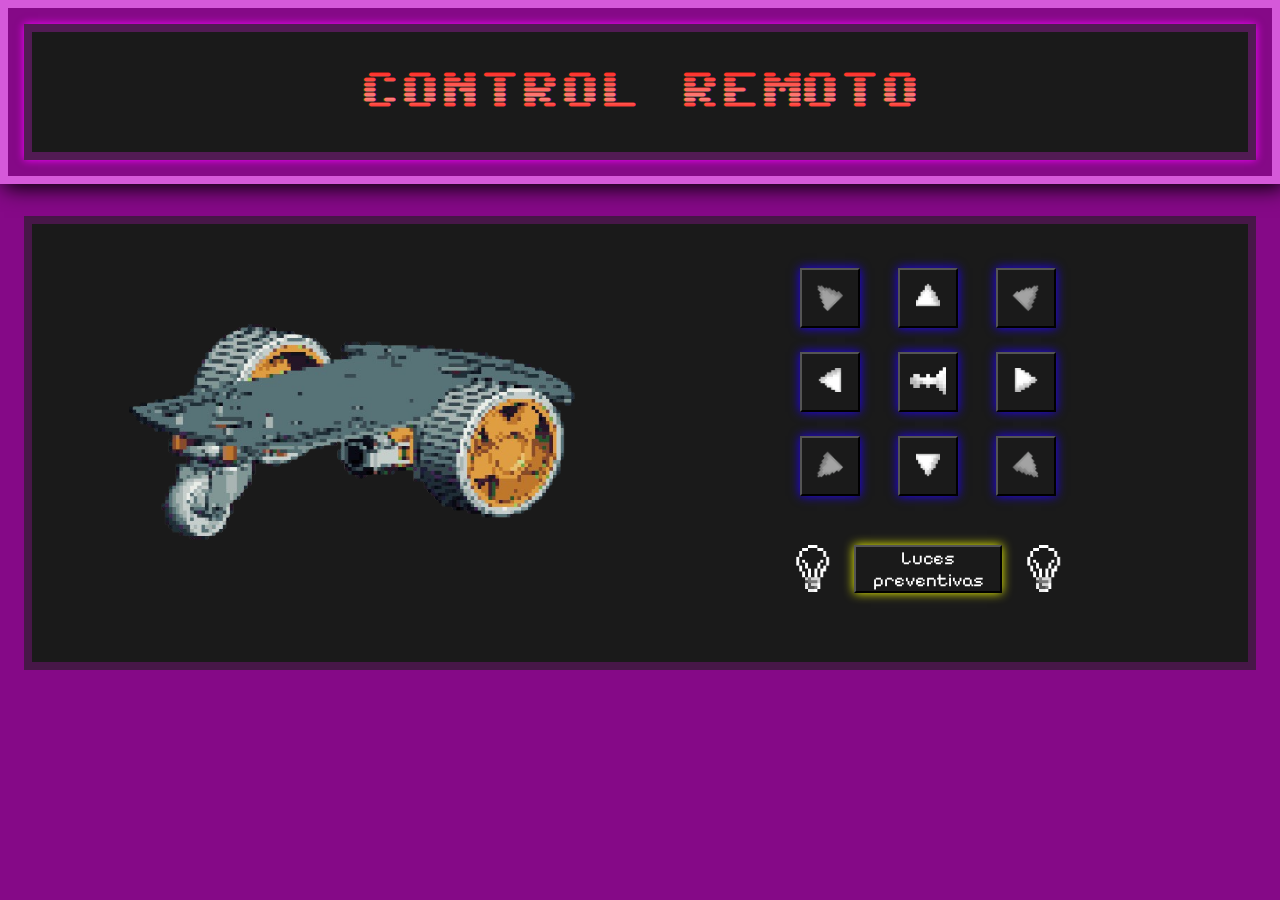
<file: respaldo.html>
<!DOCTYPE html>
<html lang="en">

<head>
    <meta charset="UTF-8">
    <meta name="viewport" content="width=device-width, initial-scale=1.0">
    <title>Document</title>
    <link rel="preconnect" href="https://fonts.googleapis.com">
    <link rel="preconnect" href="https://fonts.gstatic.com" crossorigin>
    <link
        href="https://fonts.googleapis.com/css2?family=Pixelify+Sans:wght@400..700&family=Sixtyfour+Convergence&display=swap"
        rel="stylesheet">
    <style>
        * {
            padding: 0;
            margin: 0;
        }

        body {
            height: 100%;
            background-color: #850987;
        }

        header {
            position: relative;
            box-shadow: 4px 4px 20px rgb(0, 0, 0);
            border: solid 8px rgb(213, 89, 217);
        }

        .borde-interno {
            display: flex;
            justify-content: center;
            align-items: center;
            margin: 1em;
            border: solid 8px rgb(82, 27, 84);
            box-shadow: 0 0.2px 8px rgb(247, 0, 255);
            background-color: #1a1a1a;
        }


        h1 {
            margin: 1em 3em 1em 3em;
            font-family: "Sixtyfour Convergence", sans-serif;
            text-align: center;
            font-size: 2.5em;
            animation: parpadeo-rojo 1.5s infinite alternate;
            color: #00d9ff;
            position: relative;
            background-color: #1a1a1a;
            z-index: 1;
        }

        .botones-fila1,
        .botones-fila2,
        .botones-fila3,
        .botones-fila4 {
            display: flex;
            align-items: center;
            justify-content: center;
        }

        .contenedor-principal {
            display: flex;
            background-color: #1a1a1a;
            margin: 2em 1.5em;
            padding: 2em;
            border: solid 8px rgb(71, 23, 72);
        }

        .contenedor-gif {
            width: 49%;
            height: 20em;
            color: #ffffff;

        }

        .contenedor-gif {
            margin-top: 1em;
            width: 50%;
            display: flex;
            justify-content: center;
            align-items: center;
        }

        .contenedor-control {
            width: 50%;
            display: grid;
            justify-content: center;
        }

        .boton {
            margin: 0.5em 0.8em;
            width: 2.5em;
            height: 2.5em;
            background-color: #1a1a1a;
            position: relative;
            cursor: pointer;
            box-shadow: 0 0 10px #2200ff;
            font-size: 24px;
        }

        .boton::before {
            content: "";
            position: absolute;
            top: -4px;
            left: -4px;
            right: -4px;
            bottom: -4px;
            background: transparent;
            z-index: -1;
            box-shadow:
                0 0 0 2px #2200ff,
                4px 0 0 0 #2200ff,
                -4px 0 0 0 #2200ff,
                0 4px 0 0 #2200ff,
                0 -4px 0 0 #2200ff;
        }

        .boton:hover {
            transform: scale(1.1);
        }

        .icono {
            width: 1em;
            transform-origin: center;
        }

        .abajo {
            margin-top: 0.2em;
            transform: scaleY(-1);
        }

        .izquierda {
            margin-top: 0.1em;
            transform: rotate(-90deg);
        }

        .derecha {
            margin-top: 0.1em;
            transform: rotate(90deg);
        }

        .claxon {
            margin-top: 0.2em;
            width: 1.5em;
        }

        .icono-diagonal {
            opacity: 60%;
            margin-top: 0.2em;
            width: 1.2em;
        }

        .rotacion180 {
            transform: rotate(180deg);
        }

        .direccional {
            background-color: #1a1a1a;
            border: none;
            width: 3.5em;
            height: 3.5em;
        }

        .foco {
            width: 100%;
            height: 100%;
        }

        .gif {
            width: 80%;
        }

        .boton-inferior {
            color: white;
            font-family: "Pixelify Sans", sans-serif;
            width: 8em;
            margin: 2em 1em;
            background-color: #1a1a1a;
            position: relative;
            cursor: pointer;
            box-shadow: 0 0 10px #f6ff00;
            font-size: 1.15em;
        }

        .boton-inferior::before {
            content: "";
            position: absolute;
            top: -4px;
            left: -4px;
            right: -4px;
            bottom: -4px;
            background: transparent;
            z-index: -1;
            box-shadow:
                0 0 0 2px #f6ff00,
                4px 0 0 0 #f6ff00,
                -4px 0 0 0 #f6ff00,
                0 4px 0 0 #f6ff00,
                0 -4px 0 0 #f6ff00;
        }

        .boton-inferior:hover {
            transform: scale(1.1);
        }

        @keyframes parpadeo-rojo {
            from {
                text-shadow: 0 0 5px #af0000, 0 0 10px #af0000;
            }

            to {
                text-shadow: 0 0 15px #131313, 0 0 25px #131313;
            }
        }

        @media (max-width: 600px) {
            .borde-interno {
                margin: 0.5em 1em;
                height: 7em;
            }

            .contenedor-principal {
                display: block;
                padding: 0.5em;
            }

            .contenedor-gif {
                width: 100%;
                height: 14em;
                margin: 0em;

            }

            .gif {
                margin-top: 0em;
                width: 100%;
                border-style: none;
            }

            .contenedor-control {
                width: 100%;
            }

            .arte {
                font-size: 0.1em;
            }
        }
    </style>
</head>

<body>
    <header>
        <div class="borde-interno ">
            <h1>CONTROL REMOTO</h1>
        </div>
    </header>

    <section class="contenedor-principal">
        <div class="contenedor-gif">
            <img src="img/carro.png" class="gif">
        </div>
        <div class="contenedor-control">
            <div class="botones-fila1">
                <button type="button" class="boton diagonal" id="btnAI">
                    <img src="img/diagonal.png" class="icono-diagonal">
                </button>
                <button type="button" class="boton" id="btnAdelante">
                    <img src="img/flecha.png" class="icono">
                </button>
                <button type="button" class="boton diagonal" id="btnAD">
                    <img src="img/diagonal.png" class="icono-diagonal derecha">
                </button>
            </div>
            <div class="botones-fila2">
                <button type="button" class="boton" id="btnIzquierda">
                    <img src="img/flecha.png" class="icono izquierda">
                </button>
                <button type="button" class="boton" id="claxon">
                    <img src="img/claxon.png" class="claxon">
                </button>
                <button type="button" class="boton" id="btnDerecha">
                    <img src="img/flecha.png" class="icono derecha">
                </button>
            </div>
            <div class="botones-fila3">
                <button type="button" class="boton diagonal" id="btnRI">
                    <img src="img/diagonal.png" class="icono-diagonal izquierda abajo">
                </button>
                <button type="button" class="boton" id="btnReversa">
                    <img src="img/flecha.png" class="icono abajo">
                </button>
                <button type="button" class="boton diagonal" id="btnED">
                    <img src="img/diagonal.png" class="icono-diagonal derecha rotacion180">
                </button>
            </div>
            <div class="botones-fila4">
                <button type="button" class="direccional" id="dirIzquierda">
                    <img src="img/apagado.png" class="foco" id="foco1">
                </button>
                <button type="button" class="boton-inferior" id="preventivas">Luces preventivas</button>
                <button type="button" class="direccional" id="dirDerecha">
                    <img src="img/apagado.png" class="foco" id="foco2">
                </button>
            </div>
        </div>
    </section>
    <script>
        function send(cmd) {
            fetch(`http://ip/${cmd}`);
        }

        const btnForward = document.getElementById("btnAdelante");
        btnForward.addEventListener("mousedown", () => send("forward"));
        btnForward.addEventListener("mouseup", () => send("stop"));
        btnForward.addEventListener("mouseleave", () => send("stop"));
        // Control con touch (para móviles)
        btnForward.addEventListener("touchstart", (e) => {
            e.preventDefault(); // evita el doble evento
            send("forward");
        });
        btnForward.addEventListener("touchend", () => send("stop"));

        const btnReverse = document.getElementById('btnReversa');
        btnReverse.addEventListener("mousedown", () => send('reverse'));
        btnReverse.addEventListener("mouseup", () => send("stop"));
        btnReverse.addEventListener("mouseleave", () => send("stop"));
        btnReverse.addEventListener("touchstart", (e) => {
            e.preventDefault(); // evita el doble evento
            send("reverse");
        });
        btnReverse.addEventListener("touchend", () => send("stop"));

        const btnLeft = document.getElementById('btnIzquierda');
        btnLeft.addEventListener("mousedown", () => send('left'));
        btnLeft.addEventListener("mouseup", () => send("stop"));
        btnLeft.addEventListener("mouseleave", () => send("stop"));
        btnLeft.addEventListener("touchstart", (e) => {
            e.preventDefault(); // evita el doble evento
            send("left");
        });
        btnLeft.addEventListener("touchend", () => send("stop"));

        const btnRight = document.getElementById('btnDerecha');
        btnRight.addEventListener("mousedown", () => send('right'));
        btnRight.addEventListener("mouseup", () => send("stop"));
        btnRight.addEventListener("mouseleave", () => send("stop"));
        btnRight.addEventListener("touchstart", (e) => {
            e.preventDefault(); // evita el doble evento
            send("right");
        });
        btnRight.addEventListener("touchend", () => send("stop"));

        const foco1 = document.getElementById('foco1');
        const foco2 = document.getElementById('foco2');

        let encendidoIzquierda = false;
        let encendidoDerecha = false;
        let lucesPreventivas = false;

        const dirIzquierda = document.getElementById('dirIzquierda');
        dirIzquierda.addEventListener('click', () => {
            encendidoIzquierda = !encendidoIzquierda;
            foco1.src = encendidoIzquierda ? 'img/encendido.png' : 'img/apagado.png';
        });

        const dirDerecha = document.getElementById('dirDerecha');
        dirDerecha.addEventListener('click', () => {
            encendidoDerecha = !encendidoDerecha;
            foco2.src = encendidoDerecha ? 'img/encendido.png' : 'img/apagado.png';
        });

        const preventivas = document.getElementById('preventivas');
        preventivas.addEventListener('click', () => {
            lucesPreventivas = !lucesPreventivas;
            foco1.src = lucesPreventivas ? 'img/encendido.png' : 'img/apagado.png';
            foco2.src = lucesPreventivas ? 'img/encendido.png' : 'img/apagado.png';
        });
    </script>
</body>

</html>
</file>
